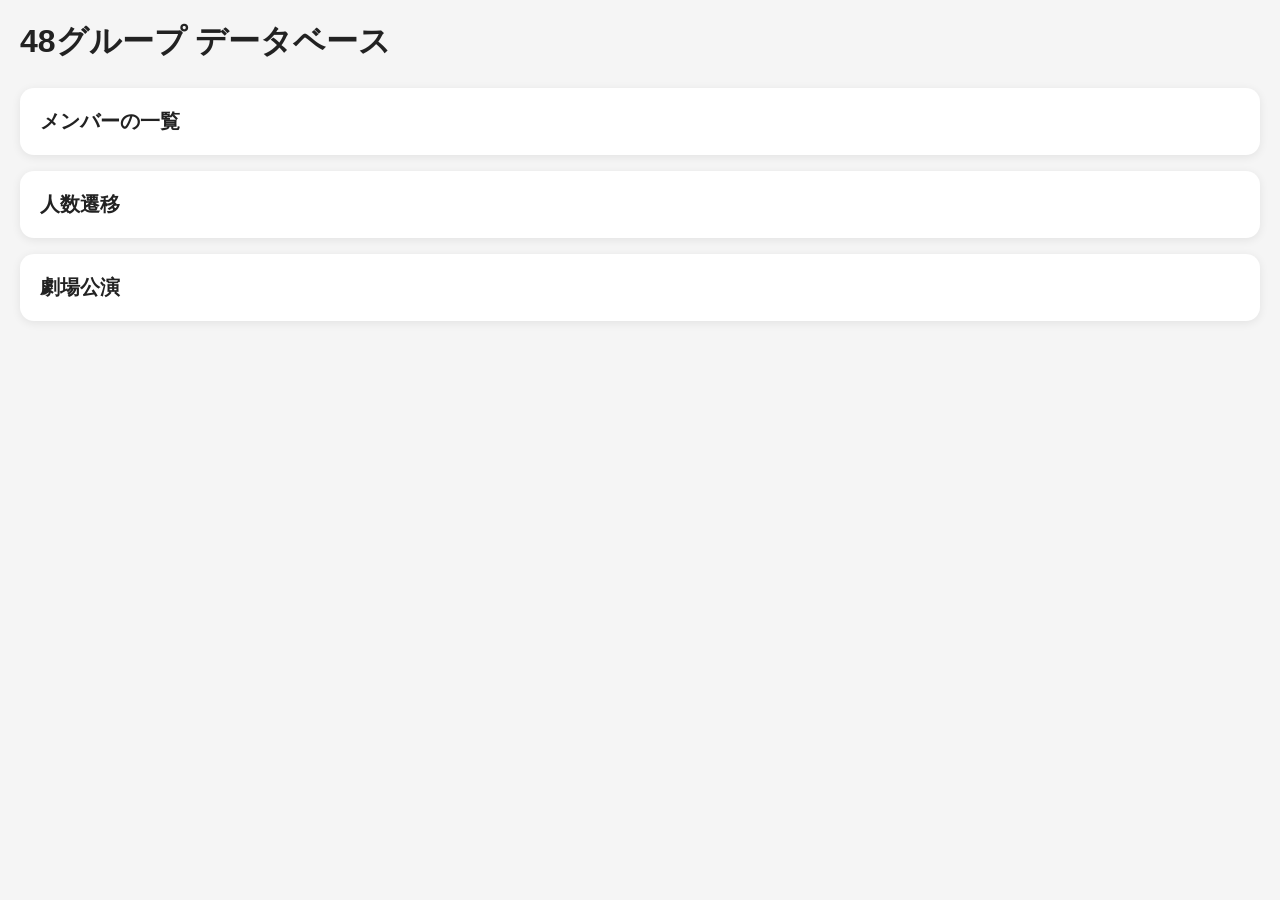
<file: index.html>
<!DOCTYPE html>
<html lang="ja">
<head>
  <meta charset="UTF-8">
  <meta name="viewport" content="width=device-width, initial-scale=1.0">

  <title>48グループ データベース</title>

  <link rel="stylesheet" href="style.css">
</head>

<body>

  <header>
    <h1>48グループ データベース</h1>
  </header>

  <main class="menu-grid">

    <a href="members.html" class="menu-card">
      メンバーの一覧
    </a>

    <a href="timeline.html" class="menu-card">
      人数遷移
    </a>

    <a href="theaterstage.html" class="menu-card">
      劇場公演
    </a>

  </main>

</body>
</html>
</file>
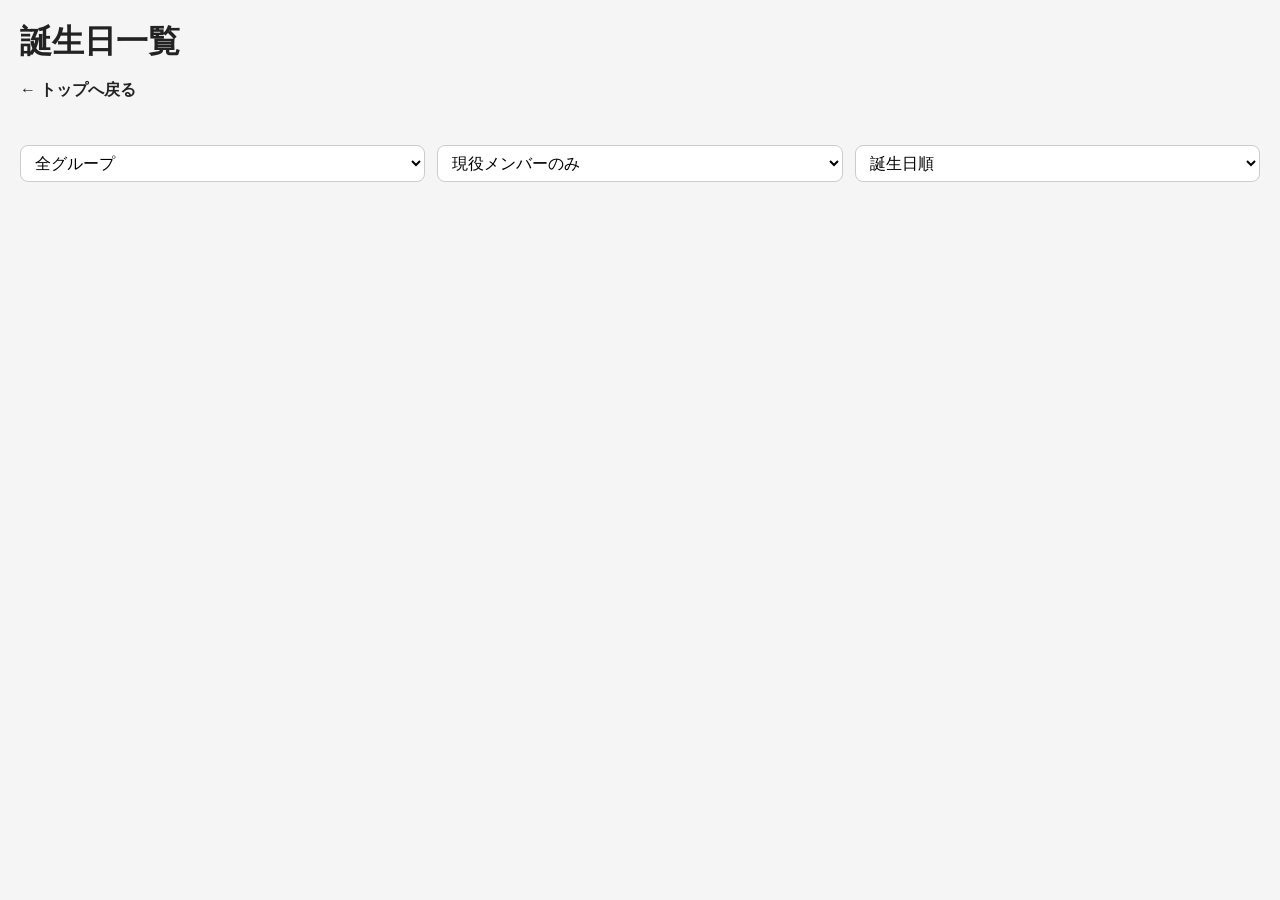
<file: birthdays.html>
<!-- birthdays.html -->

<!DOCTYPE html>
<html lang="ja">
<head>
  <meta charset="UTF-8">

  <meta
    name="viewport"
    content="width=device-width, initial-scale=1.0"
  >

  <title>
    誕生日一覧
  </title>

  <link
    rel="stylesheet"
    href="style.css"
  >
</head>

<body>

  <header>

    <h1>
      誕生日一覧
    </h1>

    <a
      href="index.html"
      class="back-button"
    >
      ← トップへ戻る
    </a>

  </header>

  <div class="controls">

    <select id="group-select">

      <option value="all">
        全グループ
      </option>

      <option value="akb48">
        AKB48
      </option>

      <option value="ske48">
        SKE48
      </option>

      <option value="nmb48">
        NMB48
      </option>

      <option value="hkt48">
        HKT48
      </option>

      <option value="ngt48">
        NGT48
      </option>

      <option value="stu48">
        STU48
      </option>

    </select>

    <select id="status-filter">

      <option value="member">
        現役メンバーのみ
      </option>

      <option value="all">
        卒業生を含む
      </option>

    </select>

    <select id="birthday-sort">

      <option value="calendar">
        誕生日順
      </option>

      <option value="upcoming">
        本日の日付から近い順
      </option>

    </select>

  </div>

  <div
    id="birthday-list"
    class="member-list"
  ></div>

  <script src="main.js"></script>

</body>
</html>
</file>
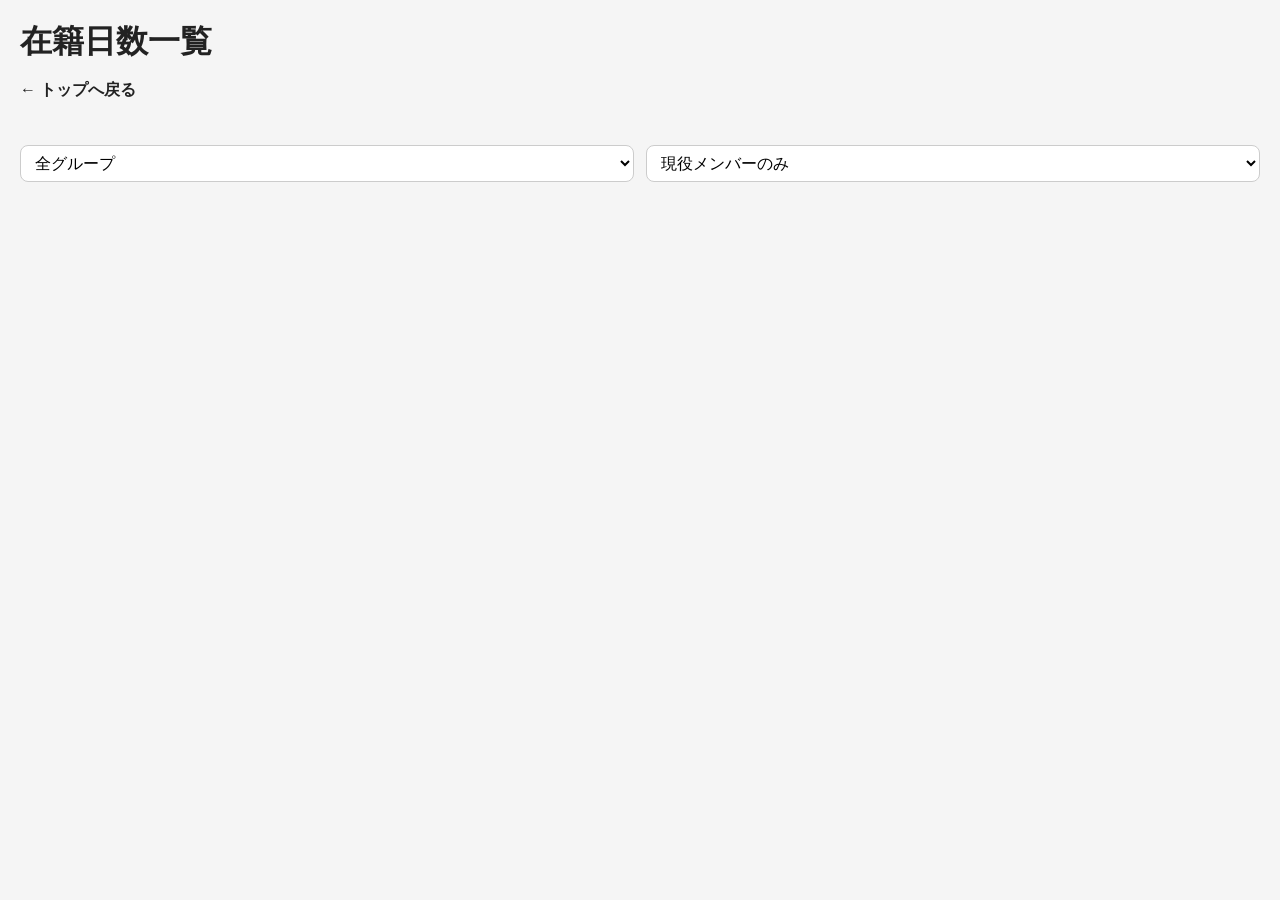
<file: days.html>
<!-- days.html -->

<!DOCTYPE html>
<html lang="ja">
<head>
  <meta charset="UTF-8">

  <meta
    name="viewport"
    content="width=device-width, initial-scale=1.0"
  >

  <title>
    在籍日数一覧
  </title>

  <link
    rel="stylesheet"
    href="style.css"
  >
</head>

<body>

  <header>

    <h1>
      在籍日数一覧
    </h1>

    <a
      href="index.html"
      class="back-button"
    >
      ← トップへ戻る
    </a>

  </header>

  <div class="controls">

    <select id="group-select">

      <option value="all">
        全グループ
      </option>

      <option value="akb48">
        AKB48
      </option>

      <option value="ske48">
        SKE48
      </option>

      <option value="nmb48">
        NMB48
      </option>

      <option value="hkt48">
        HKT48
      </option>

      <option value="ngt48">
        NGT48
      </option>

      <option value="stu48">
        STU48
      </option>

    </select>

    <select id="status-filter">

      <option value="member">
        現役メンバーのみ
      </option>

      <option value="all">
        卒業生を含む
      </option>

    </select>

  </div>

  <div
    id="days-list"
    class="member-list"
  ></div>

  <script src="main.js"></script>

</body>
</html>
</file>
<file: style.css>
body {
  margin: 0;
  padding: 20px;

  background: #f5f5f5;
  color: #222;

  font-family:
    -apple-system,
    BlinkMacSystemFont,
    "Segoe UI",
    sans-serif;
}

header {
  margin-bottom: 24px;
}

h1 {
  margin: 0 0 16px;
}

/* =========================
   select / controls（統一）
========================= */

select {

  display: block;

  width: 100%;

  padding: 8px 10px;

  font-size: 1rem;

  border-radius: 8px;

  border: 1px solid #ccc;

  box-sizing: border-box;

  background-color: #ffffff;

}

/* controlsはレイアウトだけ */
.controls {
  display: flex;
  gap: 12px;
  margin-bottom: 24px;
  align-items: center;
}

/* スマホ */
@media (max-width: 600px) {
  select {
    width: 100%;
  }

  .controls {
    flex-direction: column;
    align-items: stretch;
  }
}

/* =========================
   共通カードUI（統一基準）
========================= */

.member-card,
.member-detail,
.menu-card,
.timeline-card,
.timeline-summary-box,
.generation-count-row {
  background: #fff;
  border-radius: 14px;
  box-shadow: 0 2px 10px rgba(0,0,0,0.08);
}

/* =========================
   menu
========================= */

.menu-grid {
  display: grid;
  gap: 16px;
}

.menu-card {
  display: block;
  padding: 20px;

  text-decoration: none;
  color: #222;

  font-size: 20px;
  font-weight: 700;
}

/* =========================
   member grid
========================= */

.member-list {
  display: grid;
  grid-template-columns: repeat(auto-fill, minmax(160px, 1fr));
  gap: 16px;
}

.member-card {
  padding: 12px;
  cursor: pointer;
  transition: transform 0.15s, box-shadow 0.15s;
}

.member-card:hover {
  transform: translateY(-2px);
  box-shadow: 0 6px 18px rgba(0,0,0,0.12);
}

/* =========================
   名前＋バッジ
========================= */

.member-name-row {
  display: flex;
  align-items: center;
  justify-content: space-between;
  gap: 6px;

  margin-bottom: 4px;
}

.member-name {
  font-size: 16px;
  font-weight: 700;
  line-height: 1.4;

  flex: 1;
}

/* =========================
   バッジ
========================= */

.member-badge {
  font-size: 11px;
  padding: 2px 8px;

  border-radius: 999px;
  font-weight: 700;

  white-space: nowrap;

  border: 1px solid rgba(0,0,0,0.08);
}

.badge-akb { background: #f48fb1; color: #fff; }
.badge-ske { background: #ff9800; color: #fff; }
.badge-nmb { background: #6d4c41; color: #fff; }
.badge-hkt { background: #424242; color: #fff; }
.badge-ngt { background: #e53935; color: #fff; }
.badge-stu { background: #4fc3f7; color: #003c57; }

.badge-graduate {
  background: #b0bec5;
  color: #fff;
}

/* =========================
   kana / sub text
========================= */

.member-kana {
  color: #666;
  font-size: 14px;
  line-height: 1.5;
}

/* =========================
   detail page
========================= */

.member-detail {
  padding: 20px;
}

.detail-image {
  width: 100%;
  border-radius: 14px;
  margin-bottom: 20px;
}

.detail-name {
  font-size: 32px;
  font-weight: 700;
  margin-bottom: 8px;
  line-height: 1.3;
}

.detail-kana {
  color: #666;
  margin-bottom: 24px;
  font-size: 16px;
}

.detail-info {
  display: grid;
  gap: 12px;
  line-height: 1.7;
}

.label {
  font-weight: 700;
}

/* =========================
   back button
========================= */

.back-button {
  display: inline-block;
  margin-bottom: 20px;

  text-decoration: none;
  color: #222;

  font-weight: 700;
}

.back-button:hover {
  opacity: 0.7;
}

/* =========================
   birthdays / days
========================= */

.member-card .member-kana {
  margin-top: 6px;
}

/* =========================
   timeline
========================= */

#year-tabs {
  display: flex;
  gap: 8px;
  flex-wrap: wrap;
  margin-bottom: 20px;
}

.year-tab {
  background: #fff;
  color: #111;

  border: 1px solid #ddd;
  border-radius: 14px;

  padding: 8px 12px;

  font-size: 14px;
  font-weight: 700;

  cursor: pointer;
  transition: 0.15s;
}

.year-tab:hover {
  background: #f5f5f5;
}

.year-tab.active {
  background: #111;
  color: #fff;
  border-color: #111;
}

.timeline-summary-box {
  padding: 20px;
  margin-bottom: 20px;
  text-align: center;
}

.timeline-summary-title {
  font-size: 14px;
  color: #666;
  margin-bottom: 8px;
}

.timeline-summary-count {
  font-size: 40px;
  font-weight: 700;
  line-height: 1.2;
}

.timeline-summary-date {
  margin-top: 10px;
  color: #888;
  font-size: 14px;
}

.timeline-current-count {
  background: #fff;
  padding: 16px;
  border-radius: 14px;
  margin-bottom: 20px;
  font-weight: 700;
  box-shadow: 0 2px 10px rgba(0,0,0,0.08);
}

.generation-grid {
  display: grid;
  grid-template-columns: repeat(auto-fill, minmax(140px, 1fr));
  gap: 12px;
  margin-bottom: 24px;
}

.generation-count-row {
  padding: 14px;
  display: flex;
  justify-content: space-between;
  font-weight: 700;
}

.timeline-list {
  display: flex;
  flex-direction: column;
  gap: 20px;
}

.timeline-card {
  padding: 20px;
}

.timeline-date {
  font-size: 20px;
  font-weight: 700;
  margin-bottom: 16px;
}

.timeline-events {
  display: flex;
  flex-direction: column;
  gap: 10px;
  margin-bottom: 20px;
}

.timeline-event {
  display: flex;
  justify-content: space-between;
  gap: 12px;

  border-bottom: 1px solid #eee;
  padding-bottom: 8px;
}

.timeline-event-text {
  font-weight: 700;
  line-height: 1.5;
}

.timeline-event-right {
  display: flex;
  gap: 10px;
  white-space: nowrap;
}

.timeline-event-value {
  font-weight: 700;
}

.timeline-event-delta {
  color: #666;
}

.timeline-members {
  display: flex;
  flex-direction: column;
  gap: 16px;
}

.timeline-generation-title {
  font-size: 12px;
  font-weight: 700;
  margin-bottom: 6px;
}

.timeline-generation-members {
  font-size: 12px;
  line-height: 1.8;
  color: #444;
}

/* =========================
   responsive
========================= */

@media (max-width: 600px) {

  body {
    padding: 16px;
  }

  .member-list {
    grid-template-columns: repeat(2, 1fr);
    gap: 12px;
  }

  .detail-name {
    font-size: 28px;
  }

  .timeline-summary-count {
    font-size: 26px;
  }

  .timeline-event {
    align-items: flex-start;
  }

  .generation-grid {
    grid-template-columns: repeat(2, 1fr);
  }

  }

/* =========================
   theater stage
========================= */

.stage-analysis {
  background: #fff;
  border-radius: 14px;
  padding: 20px;
  margin-bottom: 20px;
  box-shadow: 0 2px 10px rgba(0,0,0,0.08);
}

.stage-search {
  margin-bottom: 20px;
}

#stage-search-input {
  width: 100%;
  padding: 10px 12px;
  font-size: 16px;

  border: 1px solid #ccc;
  border-radius: 8px;

  box-sizing: border-box;
}

.member {
  display: inline-block;
}

.stage-analysis {
  font-weight: 700;
  line-height: 1.8;
}

@media (max-width: 600px) {
  #stage-search-input {
    font-size: 14px;
  }
}

/* =========================
   table container
========================= */

#stage-table-container {
  background: #fff;
  border-radius: 14px;
  padding: 20px;
  margin-bottom: 20px;
  box-shadow: 0 2px 10px rgba(0,0,0,0.08);

  overflow-x: auto;
}

.prediction-scroll {
  overflow-x: auto;
  width: 100%;
}

/* =========================
   table base
========================= */

.stage-table {
  width: 100%;
  table-layout: fixed;
  border-collapse: separate;
  border-spacing: 0;
  font-size: 14px;
  white-space: nowrap;
}

.stage-table.prediction {
  width: max-content;
  min-width: 100%;
  table-layout: auto;
}

/* 共通セル */
.stage-table th,
.stage-table td {
  border: 1px solid #e0e0e0;
  padding: 8px 10px;
  text-align: center;
}

/* 1列目（日時など）はそのまま or 必要なら固定幅 */
.stage-table th:first-child,
.stage-table td:first-child {
  width: 140px; /* 任意 */
}

/* メンバー列（2列目以降）を80px固定 */
.stage-table th:not(:first-child),
.stage-table td:not(:first-child) {
  width: 80px;
  min-width: 80px;
  max-width: 80px;
}

/* predictionだけ解除 */
.stage-table.prediction th:not(:first-child),
.stage-table.prediction td:not(:first-child) {
  width: auto;
  min-width: 80px;
  max-width: none;
}

/* =========================
   ヘッダー
========================= */

.stage-table th {
  background: #fafafa;
  font-weight: 700;
}

/* =========================
   日付列
========================= */

.stage-table td:first-child,
.stage-table th:first-child {
  background: #fafafa;
  font-weight: 700;
  border-right: 2px solid #d0d0d0;
}

/* =========================
   hover
========================= */

.stage-table tr:hover td:not(:first-child) {
  background: #f9f9f9;
}

.stage-table tr:hover td:first-child {
  background: #fafafa;
}

/* =========================
   検索ヒット
========================= */

.stage-table td.highlight {
  background: #fff2cc;
}

/* =========================
   アンダー
========================= */

.stage-table .substitute {
  color: #d32f2f;
  font-weight: 700;
}

/* =========================
   responsive
========================= */

@media (max-width: 600px) {
  #stage-table-container {
    padding: 12px;
  }

  .stage-table {
    font-size: 12px;
  }

  .stage-table th,
  .stage-table td {
    padding: 6px 8px;
  }
}

/* =========================
   ポジション予想ツール
========================= */

.predict-tool,
.predict-result,
.block {
  background: #fff;
  border-radius: 14px;
  padding: 20px;
  margin-bottom: 20px;

  box-shadow: 0 2px 10px rgba(0,0,0,0.08);
}

/* 見出し統一 */
.predict-tool h2,
.predict-result h2,
.block h2 {
  margin: 0 0 12px;
  font-size: 18px;
}

/* 説明文 */
.description {
  font-size: 13px;
  color: #666;
  margin-bottom: 10px;
  line-height: 1.6;
}

/* 入力欄 */
#member-input {
  width: 100%;
  padding: 8px;
  font-size: 13px;

  border: 1px solid #ccc;
  border-radius: 10px;

  box-sizing: border-box;

  resize: vertical;
  min-height: 20px;
}

/* ボタン */
#assign-btn {
  background: #111;
  color: #fff;

  border: none;
  border-radius: 10px;

  padding: 10px 16px;

  font-weight: 700;
  font-size: 14px;

  cursor: pointer;

  transition: 0.15s;
}

#assign-btn:hover {
  opacity: 0.8;
}

/* 結果エリア */
#result {
  margin-top: 16px;
  line-height: 1.8;
  font-weight: 400;
}

/* 予想1行表示用（JS用） */
.prediction-row {
  background: #f9f9f9;
  border-radius: 10px;

  padding: 10px 12px;
  margin-bottom: 8px;

  display: flex;
  justify-content: space-between;
  gap: 12px;
}

/* スコア表示 */
.prediction-score {
  color: #666;
  font-size: 12px;
  white-space: nowrap;
}

/* モバイル調整 */
@media (max-width: 600px) {

  #member-input {
    font-size: 14px;
  }

  #assign-btn {
    width: 100%;
  }

  .prediction-row {
    flex-direction: column;
    align-items: flex-start;
  }
}
</file>
